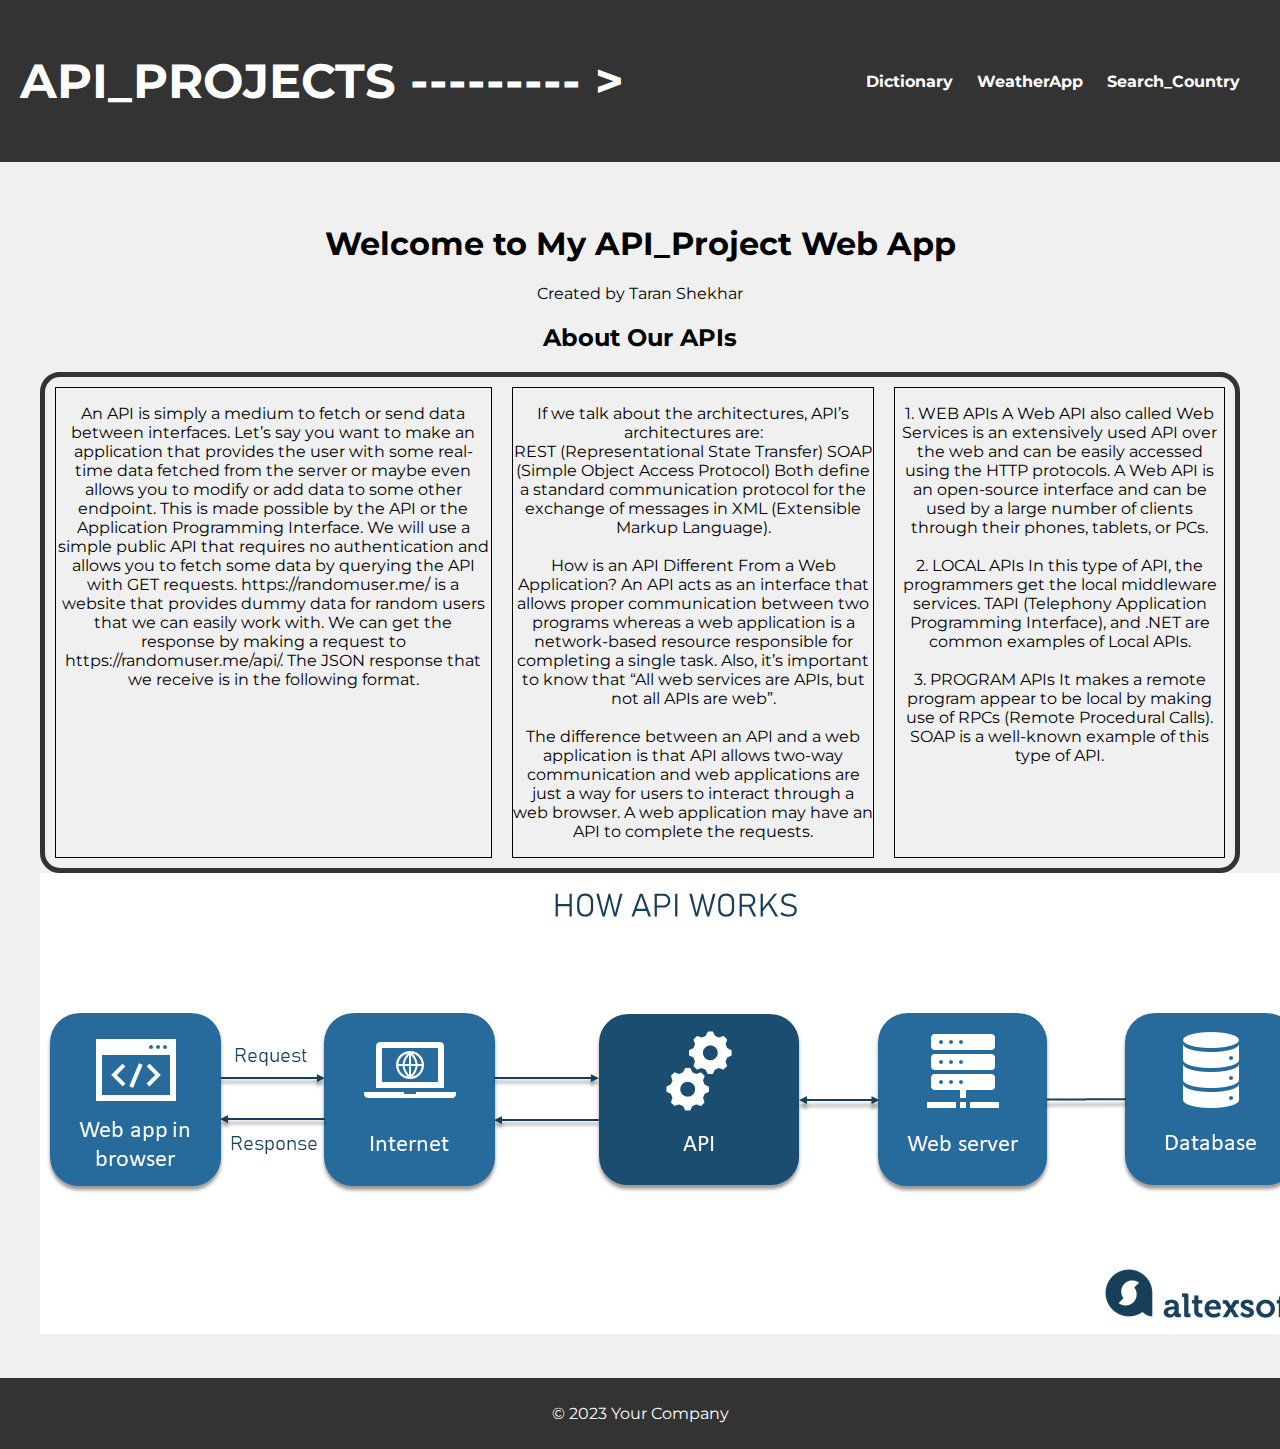
<file: API_Projects/index.html>
<!DOCTYPE html>
<html lang="en">
<head>
    <meta charset="UTF-8">
    <meta name="viewport" content="width=device-width, initial-scale=1.0">
    <link rel="stylesheet" href="style.css">
    <link rel="stylesheet" href="https://fonts.googleapis.com/css?family=Montserrat:400,700">
    <title>API Web App</title>
</head>
<body>
    <header>
        <nav>
            <div class="logo">
                <h1>API_PROJECTS --------- ></h1>
            </div>
            <ul class="nav-links">
                <li><a href="Dictionary/index.html">Dictionary</a></li>
                <li><a href="Weather App/index.html">WeatherApp</a></li>
                <li><a href="Country Guide App/index.html">Search_Country</a></li>
            </ul>
        </nav>
    </header>

    <main>
        <section class="welcome">
            <h1>Welcome to My API_Project Web App</h1>
            <p>Created by Taran Shekhar</p>
        </section>

        <section class="api-info">
            <div class="api-grid">
                <h2>About Our APIs</h2>
                <div class="api-description">
                    <div class="subgrid">
                        <p>
                            An API is simply a medium to fetch or send data between interfaces. 
                            Let’s say you want to make an application that provides the user with some real-time data fetched from the server or maybe even allows you to modify or add data to some other endpoint.
                            This is made possible by the API or the Application Programming Interface.
                            We will use a simple public API that requires no authentication and allows you to fetch some data by querying the API with GET requests.
                            https://randomuser.me/ is a website that provides dummy data for random users that we can easily work with. We can get the response by making a request to https://randomuser.me/api/. The JSON response that we receive is in the following format.
                        </p>
                    </div>
                    <div class="subgrid">
                        <p> If we talk about the architectures, API’s architectures are:
                            <br>
                            REST (Representational State Transfer) 
                            SOAP (Simple Object Access Protocol) 
                            Both define a standard communication protocol for the exchange of messages in XML (Extensible Markup Language). 
                            <br><br>
                            How is an API Different From a Web Application?
                            An API acts as an interface that allows proper communication between two programs whereas a web application is a network-based resource responsible for completing a single task. Also, it’s important to know that “All web services are APIs, but not all APIs are web”.
                            <br><br>
                            The difference between an API and a web application is that API allows two-way communication and web applications are just a way for users to interact through a web browser. A web application may have an API to complete the requests. 
                        </p>
                    </div>
                    <div class="subgrid">
                        <p>
                        1. WEB APIs
                        A Web API also called Web Services is an extensively used API over the web and can be easily accessed using the HTTP protocols. A Web API is an open-source interface and can be used by a large number of clients through their phones, tablets, or PCs. 
                        <br><br>
                        2. LOCAL APIs
                        In this type of API, the programmers get the local middleware services. TAPI (Telephony Application Programming Interface), and .NET are common examples of Local APIs.
                        <br><br>
                        3. PROGRAM APIs
                        It makes a remote program appear to be local by making use of RPCs (Remote Procedural Calls). SOAP is a well-known example of this type of API.</p>
                    </div>
                </div>
                
                <div class="api-image">
                    <!-- Add an image related to your APIs here -->
                    <img src="api-image.png" alt="APIs Image">
                </div>
            </div>
        </section>
    </main>

    <footer>
        <p>&copy; 2023 Your Company</p>
    </footer>
</body>
</html>
</file>
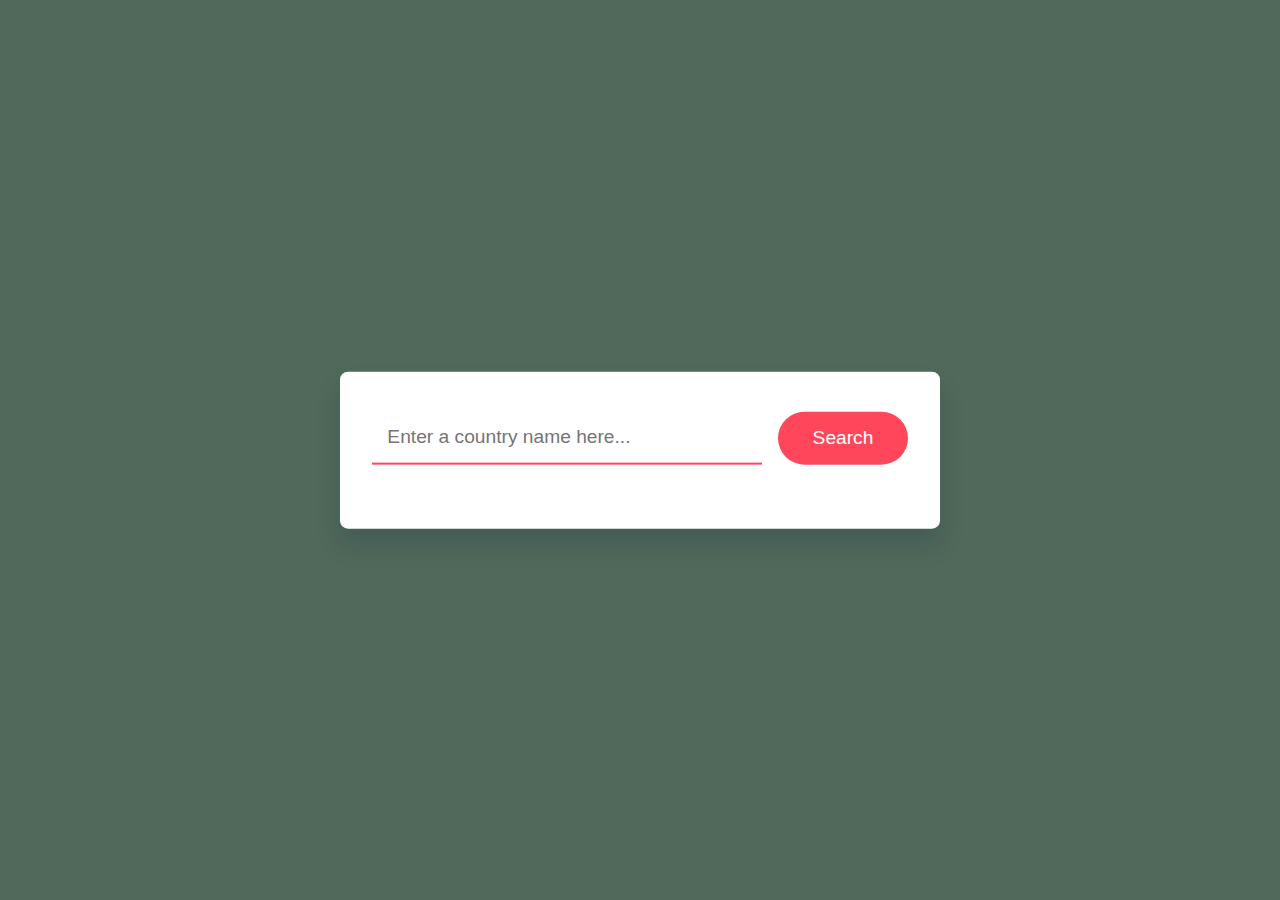
<file: API_Projects/Country Guide App/index.html>
<!DOCTYPE html>
<html lang="en">
  <head>
    <meta name="viewport" content="width=device-width, initial-scale=1.0" />
    <title>Country Guide App</title>
    <!--Google Fonts -->
    <link
      href="https://fonts.googleapis.com/css2?family=Poppins:wght@400;500&display=swap"
      rel="stylesheet"
    />
    <!-- Stylesheet -->
    <link rel="stylesheet" href="style.css" />
  </head>
  <body>
    <div class="container">
      <div class="search-wrapper">
        <input
          type="text"
          id="country-inp"
          placeholder="Enter a country name here..."
        />
        <button id="search-btn">Search</button>
      </div>
      <div id="result"></div>
    </div>
    <!-- Script -->
    <script src="script.js"></script>
  </body>
</html>
</file>
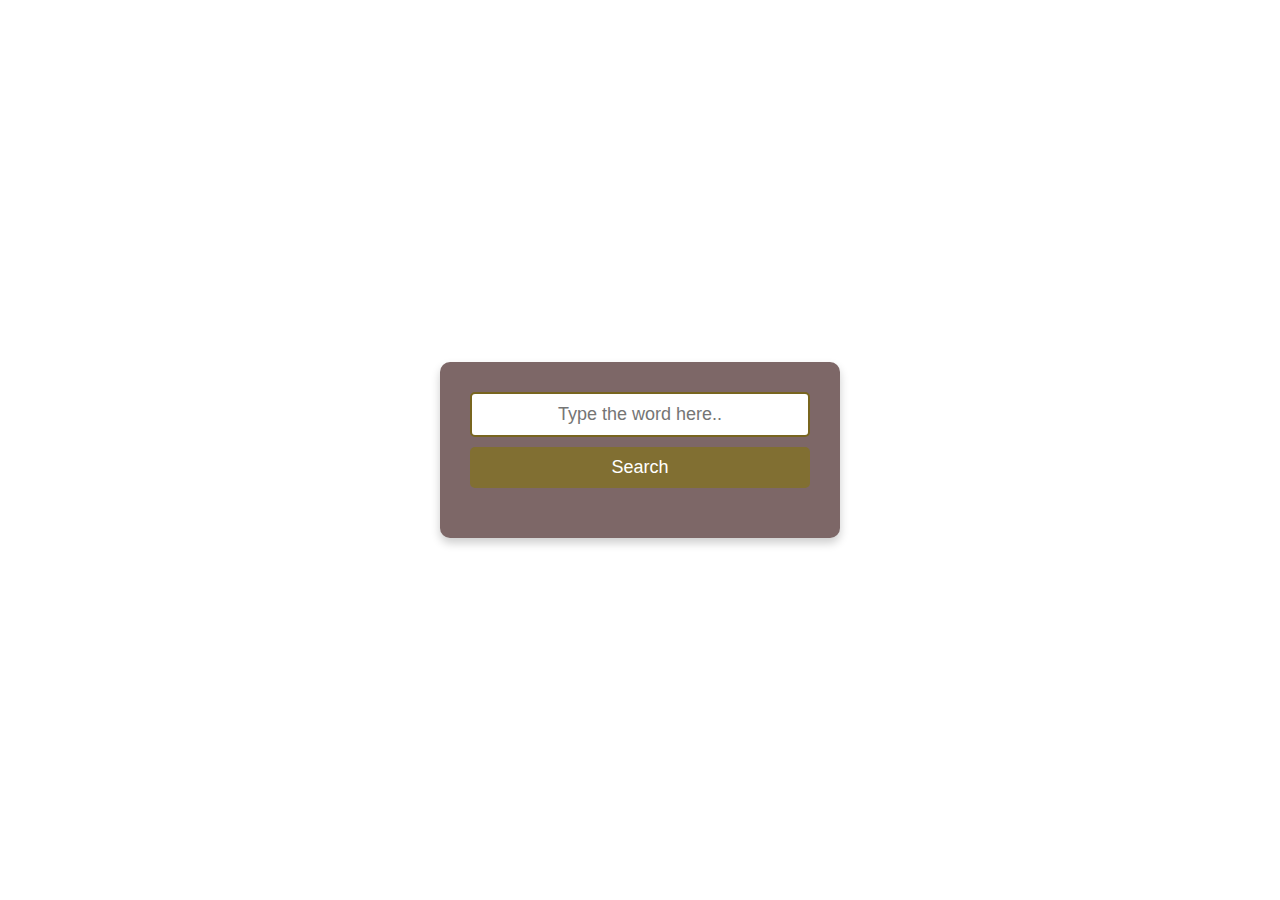
<file: API_Projects/Dictionary/index.html>
<!DOCTYPE html>
<html lang="en">
    <head>
        <meta name="viewport" content="width=device-width, initial-scale=1.0" />
        <!-- Font Awesome -->
        <link
            rel="stylesheet"
            href="https://cdnjs.cloudflare.com/ajax/libs/font-awesome/5.15.4/css/all.min.css"
        />
        <!-- Google Fonts -->
        <link
            href="https://fonts.googleapis.com/css2?family=Poppins&display=swap"
            rel="stylesheet"
        />
        <!-- Stylesheet -->
        <link rel="stylesheet" href="style.css" />
        <title>Dictionary</title>
    </head>
    <body>
        <audio id="sound"></audio>
        <div class="container">
            <div class="search-box">
                <input
                    type="text"
                    placeholder="Type the word here.."
                    id="inp-word"
                />
                <button id="search-btn">Search</button>
            </div>
            <div class="result" id="result"></div>
        </div>
        <!-- Script -->
        <script src="script.js"></script>
    </body>
</html>
</file>
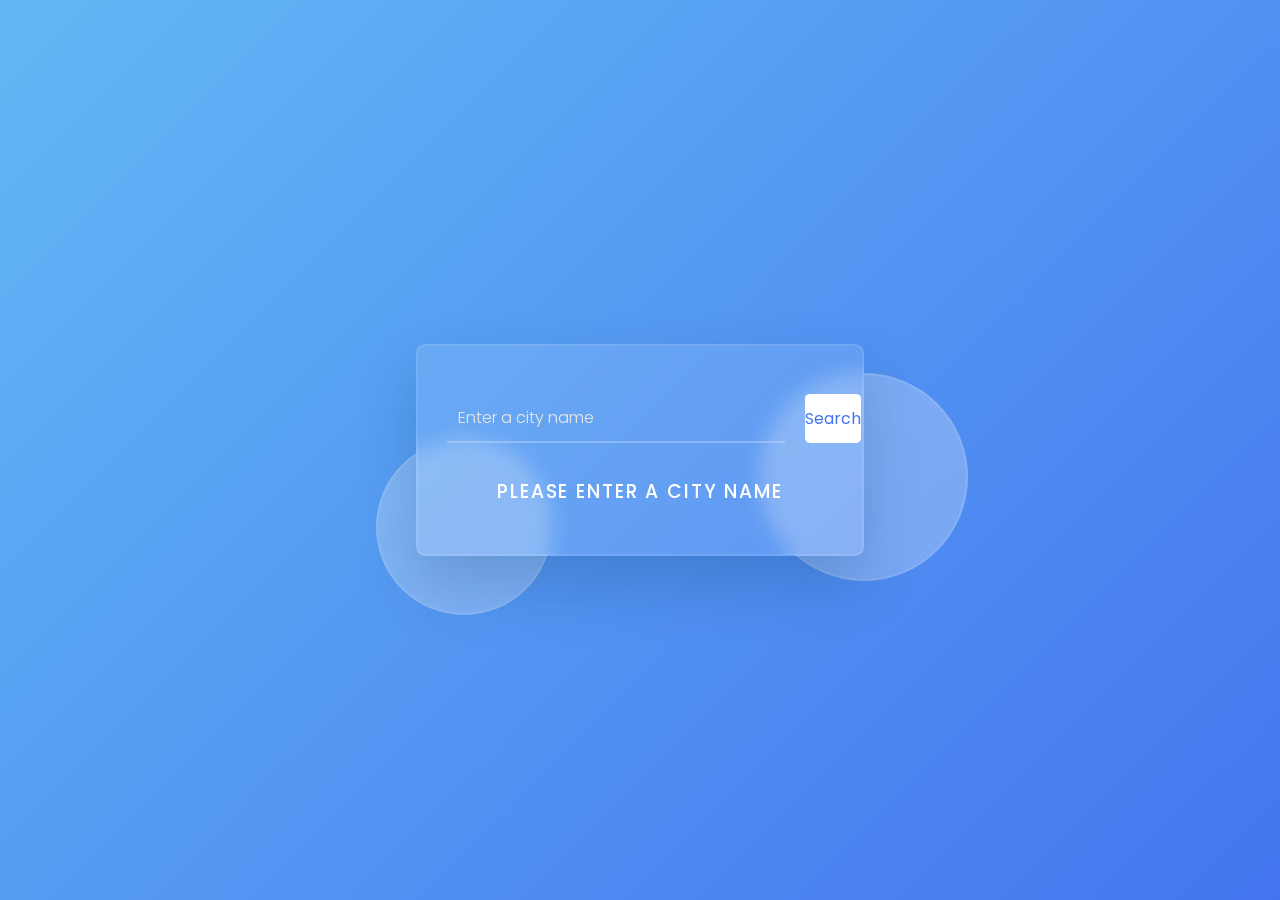
<file: API_Projects/Weather App/index.html>
<!DOCTYPE html>
<html lang="en">
  <head>
    <meta name="viewport" content="width=device-width, initial-scale=1.0" />
    <title>Weather App</title>
    <link
      href="https://fonts.googleapis.com/css2?family=Poppins:wght@300;500;600&display=swap"
      rel="stylesheet"
    />
    <link rel="stylesheet" href="style.css" />
  </head>
  <body>
    <div class="wrapper">
      <div class="shape shape-1"></div>
      <div class="shape shape-2"></div>
      <div class="container">
        <div class="search-container">
          <input
            type="text"
            placeholder="Enter a city name"
            id="city"
          />
          <button id="search-btn">Search</button>
        </div>
        <div id="result"></div>
      </div>
    </div>
    <!-- Script -->
    <script src="script.js"></script>
  </body>
</html>
</file>
<file: API_Projects/style.css>
body {
    font-family: 'Montserrat', sans-serif;
    background-color: #f0f0f0;
    margin: 0;
    padding: 0;
}

header {
    background-color: #333;
    color: #fff;
    padding: 20px;
}

nav {
    display: flex;
    justify-content: space-between;
    align-items: center;
}

.logo {
    font-size: 24px;
    font-weight: bold;
}

.nav-links {
    list-style-type: none;
}

.nav-links li {
    display: inline;
    margin-right: 20px;
}

.nav-links a {
    color: #fff;
    text-decoration: none;
    font-weight: 700;
}
.nav-links a:hover{
    color: antiquewhite;
    box-shadow: 0px 5px 10px 0px rgba(0, 0, 0, 0.5); 
}
main {
    text-align: center;
    padding: 40px;
}

footer {
    background-color: #333;
    color: #fff;
    text-align: center;
    padding: 10px 0;
}
.api-description
{
    border: 5px solid #333;
    border-radius: 20px;
    display: grid;
    grid-template-columns: auto auto auto;
  
}
.subgrid
{
    border: 1px solid black;
    margin: 10px 10px 10px 10px;
    
}
.subgrid:hover
{
    box-shadow: 0 4px 8px 0 rgba(0, 0, 0, 0.2), 0 6px 20px 0 rgba(0, 0, 0, 0.19);
    transition: 0.5s;
}
</file>
<file: API_Projects/Country Guide App/style.css>
* {
  padding: 0;
  margin: 0;
  box-sizing: border-box;
  font-family: "Roboto", sans-serif; /* Changed the font to Roboto */
}

body {
  background-color: #50695a; /* Changed the background color */
}

.container {
  background-color: #ffffff;
  width: 90vw; /* Adjusted container width */
  max-width: 37.5em;
  padding: 2.5em 2em; /* Slightly reduced padding */
  position: absolute;
  transform: translate(-50%, -50%);
  top: 50%;
  left: 50%;
  border-radius: 0.5em; /* Slightly increased border radius */
  box-shadow: 0 1em 1.5em rgba(8, 21, 65, 0.15); /* Adjusted box shadow */
}

.search-wrapper {
  display: grid;
  grid-template-columns: 9fr 3fr;
  gap: 1em;
}

.search-wrapper button {
  font-size: 1.2em; /* Increased font size */
  background-color: #ff465a; /* Changed button background color */
  color: #ffffff;
  padding: 0.8em 1em; /* Adjusted padding */
  border: none;
  border-radius: 1.5em;
  cursor: pointer; /* Added cursor style */
}

.search-wrapper input {
  font-size: 1.2em; /* Increased font size */
  padding: 0.5em 0.8em; /* Adjusted padding */
  border: none;
  border-bottom: 2px solid #ff465a; /* Changed input border color */
  outline: none;
  color: #222a43;
}

#result {
  margin-top: 1.5em; /* Adjusted margin-top */
}

.container .flag-img {
  display: block;
  width: 50%; /* Slightly increased image width */
  min-width: 8em; /* Adjusted minimum width */
  margin: 2em auto 1.5em auto; /* Adjusted margins */
}

.container h2 {
  font-weight: 600;
  color: #222a43;
  text-align: center;
  text-transform: uppercase;
  letter-spacing: 1px; /* Adjusted letter spacing */
  margin-bottom: 1.5em; /* Adjusted margin-bottom */
}

.data-wrapper {
  margin-bottom: 1em;
  letter-spacing: 0.5px; /* Adjusted letter spacing */
}

.container h4 {
  display: inline;
  font-weight: 500;
  color: #222a43;
}

.container span {
  color: #5d6274;
}

.container h3 {
  text-align: center;
  font-size: 1.2em;
  font-weight: 500; /* Adjusted font weight */
  color: #ff465a; /* Changed text color */
}
</file>
<file: API_Projects/Dictionary/style.css>
* {
    padding: 0;
    margin: 0;
    box-sizing: border-box;
}


body {

    font-family: "Arial", sans-serif;
    background-image: url("https://c4.wallpaperflare.com/wallpaper/569/784/53/macro-table-books-blur-wallpaper-preview.jpg");
    background-size: cover;
    background-repeat: no-repeat;
    display: flex;
    justify-content: center;
    align-items: center;
    min-height: 100vh;
}

.container {
    background-color: #7d6767;
    width: 90%;
    max-width: 400px; 
    padding: 30px;
    border-radius: 10px;
    box-shadow: 0 5px 10px rgba(0, 0, 0, 0.2);
}

.search-box {
    display: flex;
    flex-direction: column;
    align-items: center;
    margin-bottom: 20px;
}

.search-box input {
    padding: 10px;
    margin-bottom: 10px;
    border: 2px solid #78651f; 
    border-radius: 5px;
    font-size: 18px;
    width: 100%;
    text-align: center; 
}

.search-box button {
    padding: 10px;
    background-color: #816f32;
    border: none;
    border-radius: 5px;
    color: #fff;
    font-size: 18px;
    cursor: pointer;
    transition: background-color 0.3s ease; 
    width: 100%;
}

.search-box button:hover {
    background-color:#83580b; 
}

.result h3 {
    font-size: 24px;
    color: #333;
    text-align: center; 
    margin-bottom: 10px;
}

.result .details {
    display: flex;
    justify-content: center;
    gap: 10px;
    color: #ffffff;
    margin: 5px 0 20px 0;
    font-size: 16px;
}

.word-meaning {
    color: #ffffff;
    text-align: center; 
}

.word-example {
    color: #ffffff;
    font-style: italic;
    border-left: 3px solid #ff6f61;
    padding-left: 10px;
    margin-top: 10px;
    text-align: center; 
}

.error {
    text-align: center;
    font-size: 18px;
    color: #f44336;
}
</file>
<file: API_Projects/Weather App/style.css>
* {
  padding: 0;
  margin: 0;
  box-sizing: border-box;
  font-family: "Poppins", sans-serif;
}
:root {
  --white: #ffffff;
  --off-white: #e5e5e5;
  --transp-white-1: rgba(255, 255, 255, 0.25);
  --transp-white-2: rgba(255, 255, 255, 0.1);
  --blue-1: #62b8f5;
  --blue-2: #4475ef;
  --shadow: rgba(3, 46, 87, 0.2);
}
body {
  height: 100vh;
  background: linear-gradient(135deg, var(--blue-1), var(--blue-2));
}
.wrapper {
  font-size: 16px;
  width: 90vw;
  max-width: 28em;
  position: absolute;
  transform: translate(-50%, -50%);
  top: 50%;
  left: 50%;
}
.container {
  width: 100%;
  background: var(--transp-white-2);
  backdrop-filter: blur(10px);
  padding: 3em 1.8em;
  border: 2px solid var(--transp-white-2);
  border-radius: 0.6em;
  box-shadow: 0 1.8em 3.7em var(--shadow);
  text-align: center;
}
.shape {
  position: absolute;
  background-color: var(--transp-white-1);
  backdrop-filter: blur(1.2em);
  border: 2px solid var(--transp-white-2);
  border-radius: 50%;
}
.shape-1 {
  height: 13em;
  width: 13em;
  right: -6.5em;
  top: 1.8em;
}
.shape-2 {
  height: 11em;
  width: 11em;
  bottom: -3.7em;
  left: -2.5em;
}
.search-container {
  font-size: 1em;
  display: grid;
  grid-template-columns: 9fr 3fr;
  gap: 1.25em;
}
.search-container input,
.search-container button {
  outline: none;
  font-size: 1em;
  border: none;
}
.search-container input {
  padding: 0.7em;
  background-color: transparent;
  border-bottom: 2px solid var(--transp-white-1);
  color: var(--white);
  font-weight: 300;
}
.search-container input::placeholder {
  color: var(--off-white);
}
.search-container input:focus {
  border-color: var(--white);
}
.search-container button {
  color: var(--blue-2);
  background-color: var(--white);
  border-radius: 0.3em;
}
#result h2 {
  color: var(--white);
  text-transform: uppercase;
  letter-spacing: 0.18em;
  font-weight: 600;
  margin: 1.25em 0;
}
.weather,
.desc {
  color: var(--off-white);
  text-transform: uppercase;
  letter-spacing: 0.2em;
  font-size: 0.9em;
  font-weight: 500;
  line-height: 2em;
}
.weather {
  margin-top: -0.7em;
}
#result img {
  margin: 0.6em 0 0 0;
  width: 6.2em;
  filter: drop-shadow(0 1.8em 3.7em var(--shadow));
}
#result h1 {
  font-size: 4em;
  margin: 0.3em 0 0.7em 0;
  line-height: 0;
  font-weight: 400;
  color: var(--white);
}
.temp-container {
  display: flex;
  justify-content: center;
}
.temp-container div {
  padding: 0.3em 1em;
}
.temp-container div:first-child {
  border-right: 1px solid var(--transp-white-1);
}
.temp-container .title {
  font-weight: 600;
  color: var(--white);
}
.temp-container .temp {
  font-weight: 300;
  color: var(--off-white);
}
.msg {
  margin-top: 1.8em;
  color: var(--white);
  font-weight: 500;
  text-transform: uppercase;
  letter-spacing: 0.1em;
}
@media screen and (max-width: 450px) {
  .wrapper {
    font-size: 14px;
  }
}
</file>
